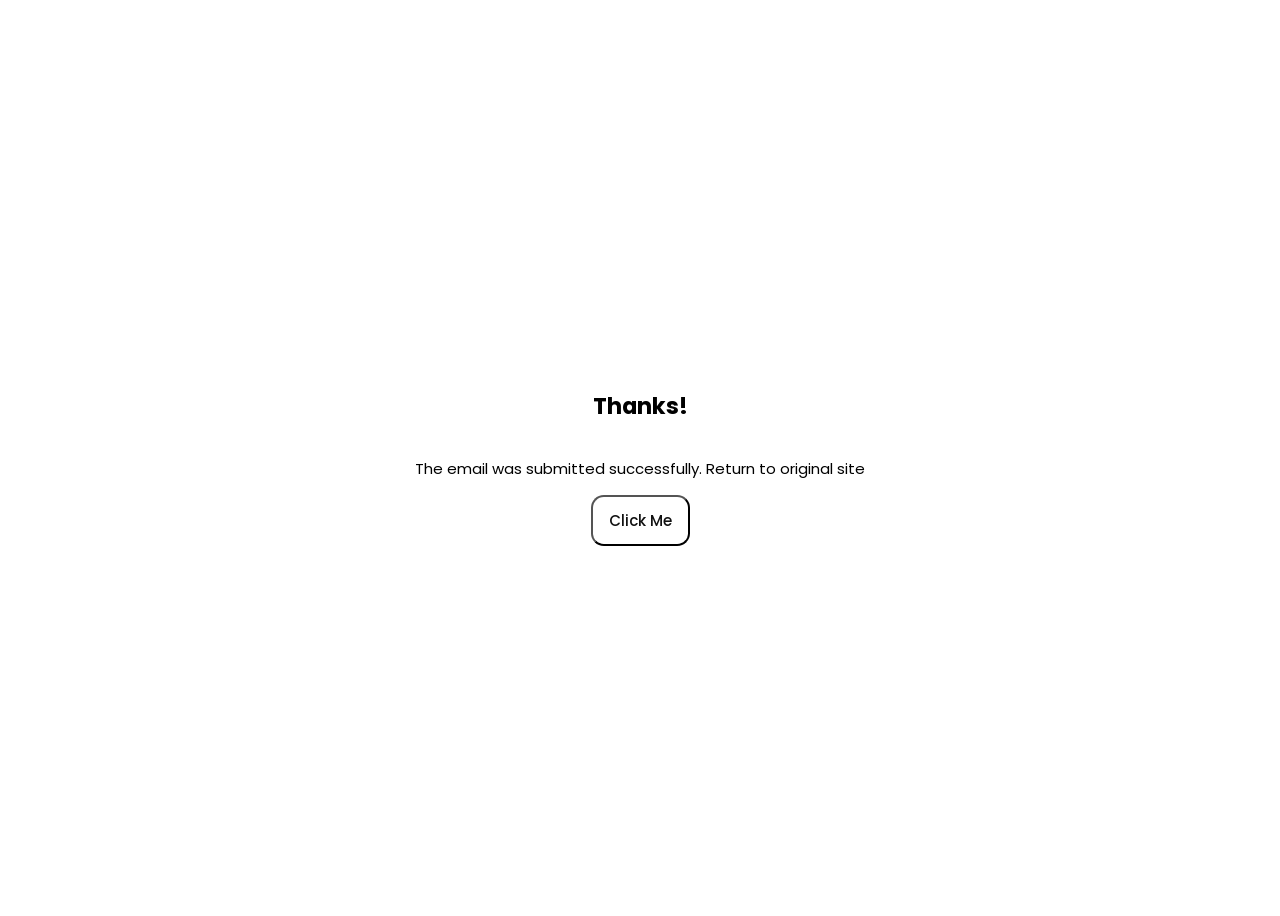
<file: thankyou.html>
<!DOCTYPE html>
<html lang="en">
<head>
    <meta charset="UTF-8">
    <meta name="viewport" content="width=device-width, initial-scale=1.0">
    <title>Thank You!</title>
    <style>
        /*=============== GOOGLE FONTS ===============*/
        @import url("https://fonts.googleapis.com/css2?family=Poppins:wght@400;500;600&display=swap");
        body, button, input, textarea {
        font-family: "Poppins", sans-serif;
        font-size: 15px;
        }       
        .button {
        display: inline-block;
        background-color: #ffffff;
        color: #111111;
        padding: 0.75rem 1rem;
        border-radius: 0.8rem;
        font-weight: 500;
        transition: 0.4s;
        }
        body, button, input, textarea {
        font-family: "Poppins", sans-serif;
        font-size: 15px;
        }
        .container-section {
            display: flex;
            justify-content: center;
            align-items: center;
            flex-direction: column;
            height: 100vh;
            margin: none;
        }
    </style>
</head>
<body>
    <section class="container-section" id="thankyou">
        <h1>Thanks!</h1>
        <p>The email was submitted successfully. Return to original site</p>
        <button class="button">
            Click Me
        </button>
    </section>
</body>
</html>
</file>
